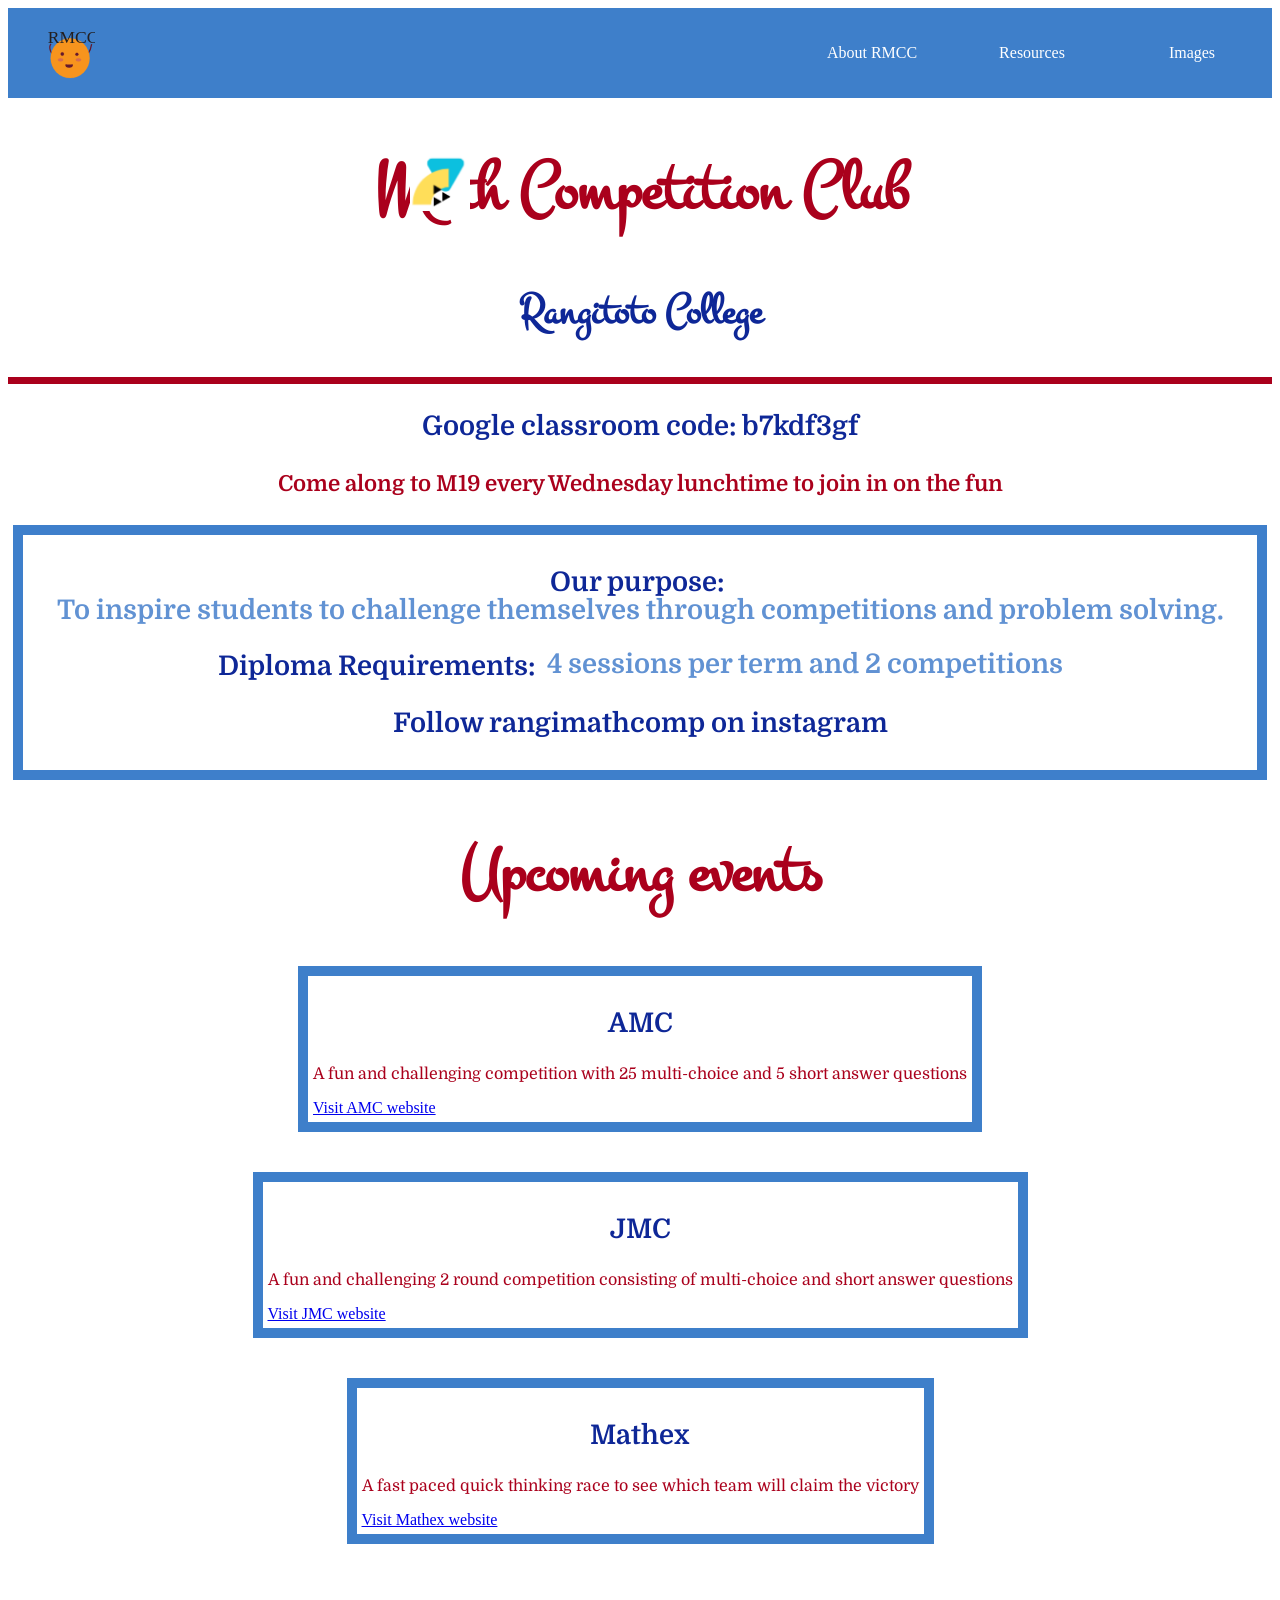
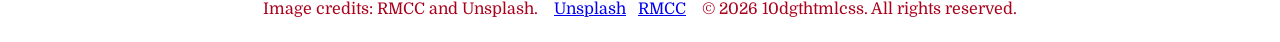
<file: index.html>
<!DOCTYPE html>
    <link rel="preconnect" href="https://fonts.googleapis.com">
    <link rel="preconnect" href="https://fonts.gstatic.com" crossorigin>
    <link href="https://fonts.googleapis.com/css2?family=Delius&family=Domine:wght@436&family=Montez&family=Playwrite+IE:wght@100&display=swap" rel="stylesheet">
   
    <title>Website</title>
    <link rel="stylesheet" href="style.css"
    

    <body>
        <div class="menu">
            <img src="pear.svg" alt="pear" class="pear">
            <ul>    
                <li><a href="index.html" class="active">About RMCC</a></li>
                <li><a href="competitions.html" >Resources</a></li>
                <li><a href="thirdpage.html">Images</a></li>
            </ul>
        </div>

        <div>
            <img src="img4.png" alt="shapes" class="geo">
        </div>
        <div>
            <h1>Math Competition Club</h1>
        </div>
        <h2>Rangitoto College</h2>
        <h7>if you can see this text... well you shouldn't be able to</h7>
        <h3>Google classroom code: b7kdf3gf </h3> 
        <h4>Come along to M19 every Wednesday lunchtime to join in on the fun</h4>
        <div class="box">
            <h3>Our purpose:&nbsp; <span> To inspire students to challenge themselves through competitions and problem solving.</span></h3>
            <h3> Diploma Requirements: &nbsp;<span>  4 sessions per term and 2 competitions</span> </h3>
            <h3> Follow rangimathcomp on instagram </h3>
        </div>
       
        <h1> Upcoming events </h1>
            
        <div class="grid">
        <div class="section">
            <h3> AMC </h3>
            <p> A fun and challenging competition with 25 multi-choice and 5 short answer questions  </p>
            <a href="https://amt.edu.au/amc">Visit AMC website</a>
        </div>

            <div class="section">
                <h3> JMC </h3>
                <p> A fun and challenging 2 round competition consisting of multi-choice and short answer questions  </p>
                <a href="https://www.maths.otago.ac.nz/jmc/">Visit JMC website</a>
            </div>      
            
            <div class="section">
                <h3> Mathex </h3>
                <p> A fast paced quick thinking race to see which team will claim the victory </p>
                <a href="https://www.aucklandmaths.org.nz/mathex/">Visit Mathex website</a>
            </div>
            
            
    </body>
    <footer>
        <p>
            Image credits: RMCC and Unsplash.   &nbsp;&nbsp;&nbsp;
            
            <a href="https://unsplash.com/photos/a-blackboard-with-a-lot-of-writing-on-it-OPpCbAAKWv8">Unsplash</a> &nbsp;&nbsp;&nbsp;
            <a href="https://www.rangitoto.school.nz/clubs-activities/maths-competition-club/">RMCC</a>  &nbsp;&nbsp;&nbsp;
            © 2026 10dgthtmlcss. All rights reserved.
         </p>
    </footer>
    

</html>
</file>
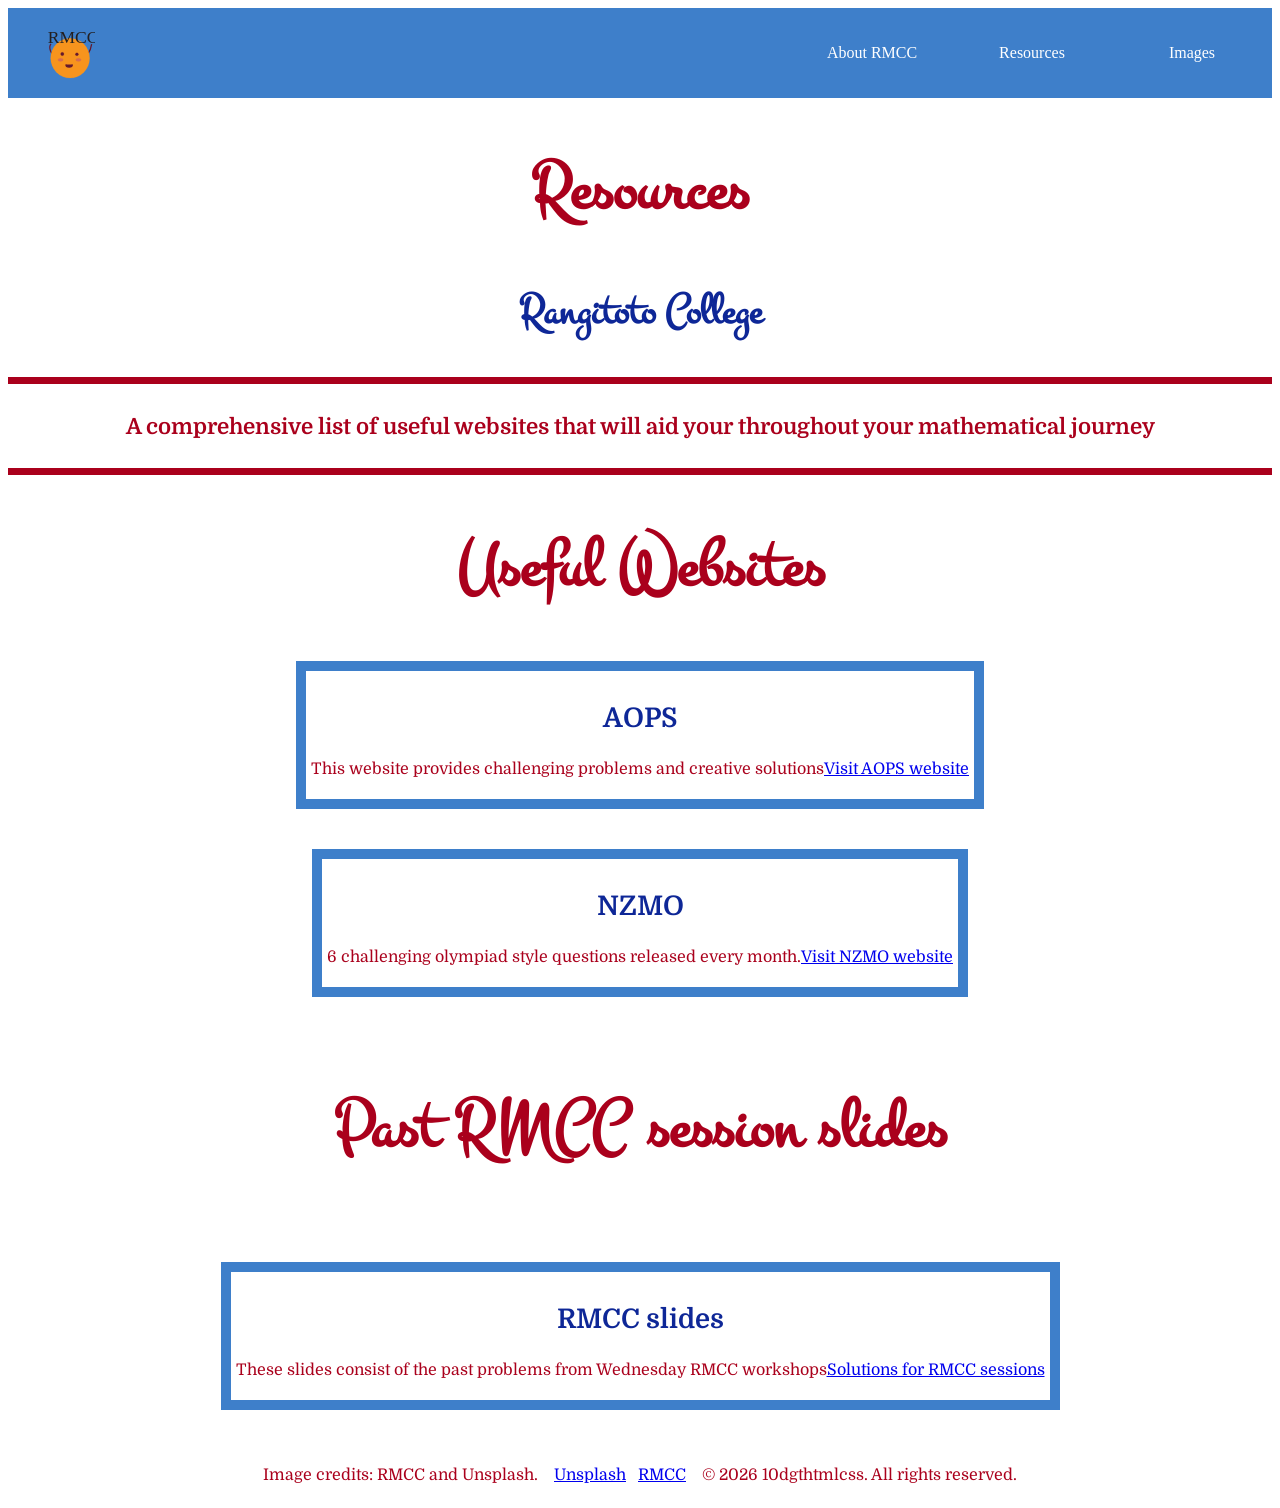
<file: competitions.html>
<html>
    <link rel="preconnect" href="https://fonts.googleapis.com">
    <link rel="preconnect" href="https://fonts.gstatic.com" crossorigin>
    <link href="https://fonts.googleapis.com/css2?family=Delius&family=Domine:wght@436&family=Montez&family=Playwrite+IE:wght@100&display=swap" rel="stylesheet">

    <title>Website</title>
    <link rel="stylesheet" href="style.css">



    <title>Website</title>
    <body>
        <div  class="menu">
            <img src="pear.svg" alt="pear" class="pear">
            <ul>
                <li><a href="index.html">About RMCC</a></li>
                <li class="active"><a href="competitions.html">Resources</a></li>
                <li><a href="thirdpage.html">Images</a></li>
            </ul>
        </div>

        <div>
            <h1>Resources</h1>
        </div>
        <h2>Rangitoto College</h2>
        <h7>if you can see this text... well you shouldn't be able to</h7>
        <h4> A comprehensive list of useful websites that will aid your throughout your mathematical journey </h4>
        <h7>if you can see this text... well you shouldn't be able to</h7>
        <h1>Useful Websites</h1>
        <div class="grid">
        <div class="section">
            <h3> AOPS </h3>
            <p> This website provides challenging problems and creative solutions  <br>  <a href="https://artofproblemsolving.com/?srsltid=AfmBOorRUKgDbwtgC5FhDj53G5P3BElaAWKEY4VNWFyrLxBjUi4rvahk">Visit AOPS website</a>  </p>
        </div>     
        
        
        <div class="section">
            <h3> NZMO </h3>
            <p> 6 challenging olympiad style questions released every month.<br>  <a href="https://www.mathsolympiad.org.nz/resources/">Visit NZMO website</a> </p>
        </div>
        
        <h1> Past RMCC session slides</h1>
        <div class="section">
            <h3> RMCC slides </h3>
            <p> These slides consist of the past problems from Wednesday RMCC workshops <br>  <a href="https://docs.google.com/document/d/1auDpvUxcVlcJeDva_oXTvcRdWgH4i6EwkcTCrtvYw2U/edit?tab=t.0">Solutions for RMCC sessions </a> </p>
        </div> 

    </body>
    <footer>
        <p>
            Image credits: RMCC and Unsplash.   &nbsp;&nbsp;&nbsp;
            
            <a href="https://unsplash.com/photos/a-blackboard-with-a-lot-of-writing-on-it-OPpCbAAKWv8">Unsplash</a> &nbsp;&nbsp;&nbsp;
            <a href="https://www.rangitoto.school.nz/clubs-activities/maths-competition-club/">RMCC</a>  &nbsp;&nbsp;&nbsp;
            © 2026 10dgthtmlcss. All rights reserved.
         </p>
    </footer>
</html>
</file>
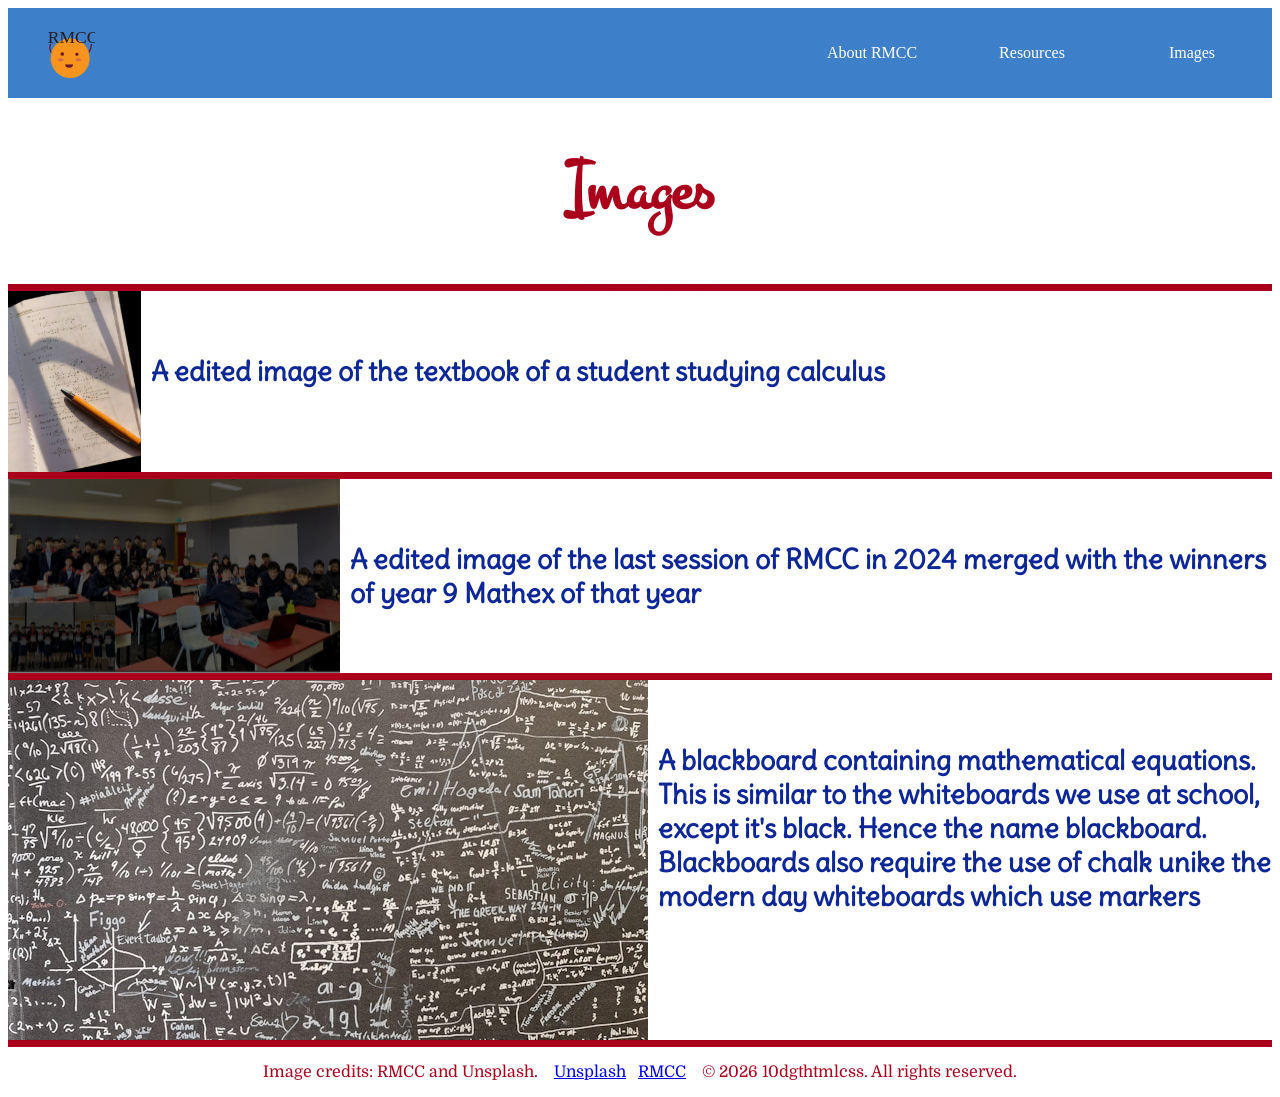
<file: thirdpage.html>
<html>
    <link rel="preconnect" href="https://fonts.googleapis.com">
    <link rel="preconnect" href="https://fonts.gstatic.com" crossorigin>
    <link href="https://fonts.googleapis.com/css2?family=Delius&family=Domine:wght@436&family=Montez&family=Playwrite+IE:wght@100&display=swap" rel="stylesheet">

    <title>Website</title>
    <link rel="stylesheet" href="style.css">

    <body>
        <div  class="menu">
            <img src="pear.svg" alt="pear" class="pear">
            <ul>
                <li><a href="index.html">About RMCC</a></li>
                <li><a href="competitions.html">Resources</a></li>
                <li class="active"><a href="thirdpage.html">Images</a></li>
            </ul>
        </div>

        <h1>Images</h1>
        <h7>if you can see this text... well you shouldn't be able to</h7>
        <div class="pencil">
            <img src="img1.png" alt="pencil">
            <h6>A edited image of the textbook of a student studying calculus</h6>
        </div>   
            <h7>if you can see this text... well you shouldn't be able to</h7>
        <div class="pencil">    
            <img src="img2.png" alt="wednesday session" >
            <h6>A edited image of the last session of RMCC in 2024 merged with the winners of year 9 Mathex of that year</h6>
        </div>    
            <h7>if you can see this text... well you shouldn't be able to</h7>
        <div class="pencil">
            <img src="img3.jpg" alt="blackboard w/ alot of writing">
            <h6>A blackboard containing mathematical equations. This is similar to the whiteboards we use at school, except it's black. Hence the name blackboard. Blackboards also require the use of chalk unike the modern day whiteboards which use markers</h6>
        </div>
        <h7>if you can see this text... well you shouldn't be able to</h7>
    </body>
    <footer>
        <p>
            Image credits: RMCC and Unsplash.   &nbsp;&nbsp;&nbsp;
            
            <a href="https://unsplash.com/photos/a-blackboard-with-a-lot-of-writing-on-it-OPpCbAAKWv8">Unsplash</a> &nbsp;&nbsp;&nbsp;
            <a href="https://www.rangitoto.school.nz/clubs-activities/maths-competition-club/">RMCC</a>  &nbsp;&nbsp;&nbsp;
            © 2026 10dgthtmlcss. All rights reserved.
         </p>
    </footer>
    

</html>
</file>
<file: style.css>
h1 {
    font-size: 70px;
    color: rgb(170, 0, 28);
    width: 100%;
    text-align: center;
    display: flex;
    flex-wrap: wrap;
    justify-content: center;
    font-family: Montez;
}
h2 {
     font-size:44px;
     color: rgb(14, 39, 151);
     text-align: center;
     display: flex;
     flex-wrap: wrap;
     justify-content: center;
     font-family: Montez;
}
h3 {
     font-size: 27px;
     color: rgb(14, 39, 151);
     margin-right: 40px;
     width: 100%;
     text-align: center;
     display: flex;
     flex-wrap: wrap;
     justify-content: center;
     font-family: Domine;
     font-weight: bold;
}
h4 {
     font-size: 22px;
     display: flex;
     flex-wrap: wrap;
     justify-content: center;
     text-align: center;
     color: rgb(170, 0, 28);
     font-family: Domine;
}
h5 {
     font-size: 20px;
     display: flex;
     flex-wrap: wrap;
     justify-content: center;
     text-align: center;
     font-family: Domine;
}
h6 {
     font-size: 27px;
     color: rgb(14, 39, 151);
     width: 100%;
     text-align: left;
     display: flex;
     flex-wrap: wrap;
     font-family: Delius;}

h7 {
     font-size:6px;
     display: flex;
     flex-wrap: wrap;
     justify-content: center;
     text-align: center;
     color: rgb(170, 0, 28);
     background-color: rgb(170, 0, 28);
     height: 7px;
     font-family: Domine;
     gap: 5px;
}
p {
     font-size: 16px;
     display: flex;
     flex-wrap: wrap;
     justify-content: center;
     text-align: center;
     color: rgb(170, 0, 28);
     font-family: Domine;
}
span { 
     text-align:justify; 
     color:rgb(97, 146, 211);
     justify-content: center; 
     line-height: 1; 
     
}
div.section {
     border: 10px solid rgb(62,127,202);
     padding: 5px;
     gap: 5px;
     
}
div.box {
     border: 10px solid rgb(62, 127, 203);
     padding: 5px;
     gap: 10px;
     margin: 5px;
} 

.menu{
     background:rgb(62, 127, 202);
     text-align: right;
     height: 90px;
}

.menu ul{
     display: inline-flex;
     list-style: none;
}

.menu ul li{
     width: 120px;
     margin: 0px;
     padding: 20px;
}

.menu ul li a {
     text-decoration: none;
     color: white;
     text-align: center;
}
.hover-box, .menu ul li:hover{
     background: rgb(9, 56, 117);
     width:120px;
     height:20px;     
}
.menu li a{
     display: block;
     text-decoration: none;
}


.hover-box {
     padding: 10px;
     margin: 5px;}

.grid {
  display: flex;
  flex-wrap: wrap;
  justify-content: center;
  gap: 40px;
  
}

img.pear {
     position: absolute;
     left: -25px;
     top: -12px;
     width: 120px;
     height: 120px;
}
.blob{
     width:160px;
     height:40px;
     background:#6bd04d;
     border-radius:40px;
     text-align: center;
     position: absolute;
}    
     

div .pencil{
     display: flex;
     justify-content: center;
     width: auto;
     height: auto;
     padding: 10px;

}
.pencil{
     display: flex;
     gap: 10px; 
}
div .geo{
     display: flex;
     justify-content: center;
     padding: 10px;
}
.geo{ 
     width: 60px;
     height: auto; 
     display: flex;
     flex-wrap: nowrap;
     gap: 10px; 
     position: absolute;
     left: 400px;
     top: 145px;
}
</file>
